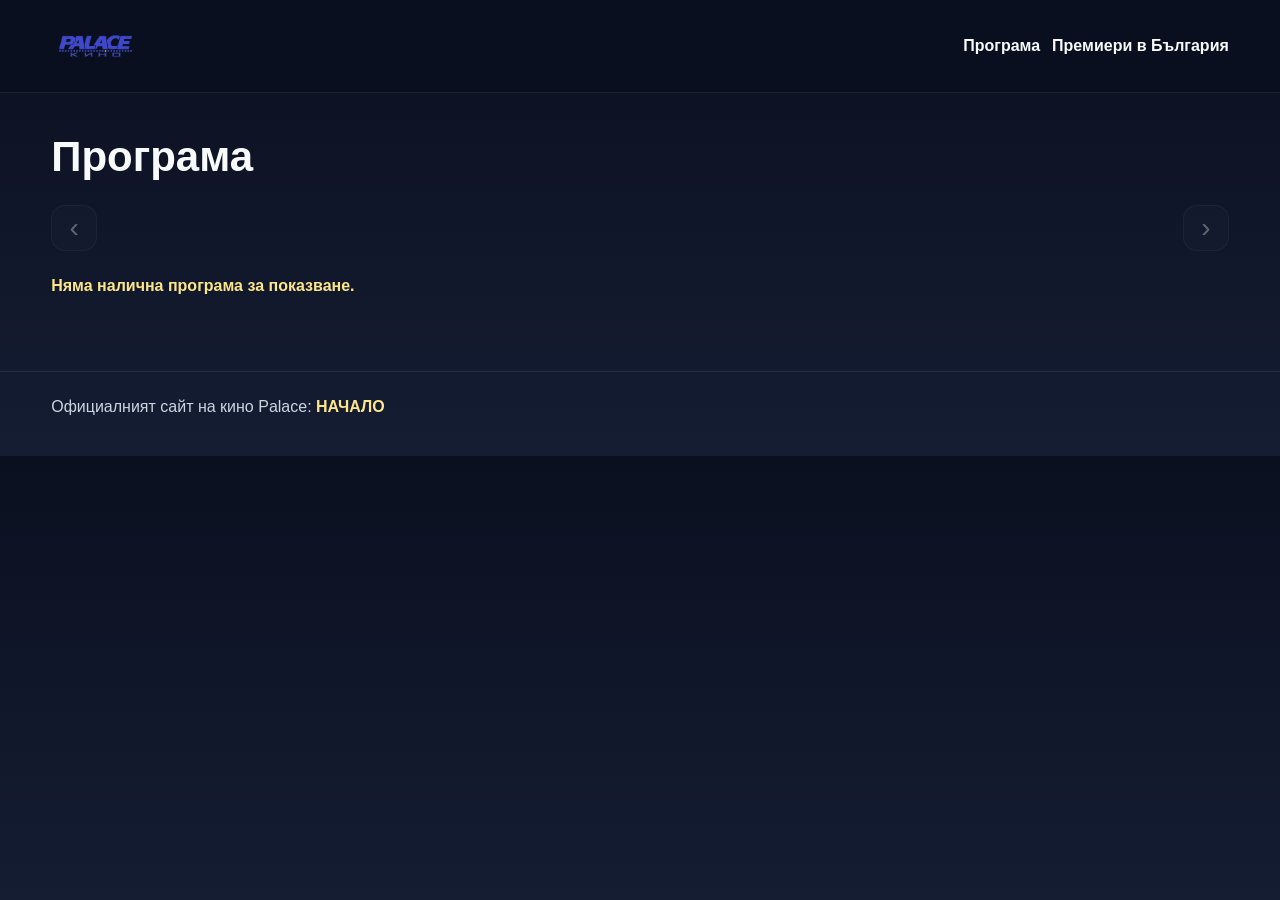
<file: index.html>
<!DOCTYPE html>
<html lang="bg">
<head>
  <meta charset="UTF-8" />
  <meta name="viewport" content="width=device-width, initial-scale=1.0" />
  <title>Кино Програма</title>
  <link rel="stylesheet" href="style.css" />
</head>
<body>
  <header>
    <div class="container topbar">
      <a href="index.html" class="logo">
        <img src="Blue White Business ID Card.png" alt="Palace Кино" />
      </a>

      <div class="topbar-right">
        <div class="live-nav" id="live-nav" style="display:none;">
          <button class="live-nav-btn pulse" id="live-nav-btn" type="button">
            LIVE
          </button>
          <div class="live-nav-dropdown" id="live-nav-dropdown"></div>
        </div>

        <div class="nav-wrap">
          <input type="checkbox" id="menu-toggle" class="menu-checkbox" />
          <label for="menu-toggle" class="menu-toggle" aria-label="Отвори меню">☰</label>

          <nav>
            <a href="index.html">Програма</a>
            <a href="premieres.html">Премиери в България</a>
          </nav>
        </div>
      </div>
    </div>
  </header>

  <main class="container">
    <section class="hero">
      <h1 id="week-title">Програма</h1>
    </section>

    <div class="days-nav">
      <button class="days-arrow" id="days-prev" aria-label="Предишни дни">‹</button>
      <section class="days-strip" id="days-strip"></section>
      <button class="days-arrow" id="days-next" aria-label="Следващи дни">›</button>
    </div>

    <section class="grid" id="movies-container">Зареждане...</section>
  </main>

  <footer>
    <div class="container">
      Официалният сайт на кино Palace:
      <a href="https://kinopalace.bg/" target="_blank" rel="noopener noreferrer">НАЧАЛО</a>
    </div>
  </footer>

  <div id="trailerModal" class="modal" onclick="outsideClose(event)">
    <div class="modal-content">
      <button class="close" onclick="closeTrailer()" aria-label="Затвори трейлъра">×</button>
      <iframe
        id="trailerFrame"
        src=""
        title="Трейлър"
        frameborder="0"
        allow="accelerometer; autoplay; clipboard-write; encrypted-media; gyroscope; picture-in-picture"
        allowfullscreen>
      </iframe>
    </div>
  </div>

  <script>
    let scheduleData = null;
    let activeDayIndex = 0;
    let lastDate = new Date().getDate();
    const ADS_MINUTES = 10;

    fetch('schedule.json')
      .then(response => {
        if (!response.ok) {
          throw new Error('Не може да се зареди schedule.json');
        }
        return response.json();
      })
      .then(data => {
        try {
          scheduleData = normalizeScheduleData(data);

          if (!scheduleData || !Array.isArray(scheduleData.days)) {
            throw new Error('Невалидна структура на schedule.json');
          }

          document.getElementById('week-title').textContent = scheduleData.weekTitle || 'Програма';
          setTodayAsActive();
          renderDays();
          renderMovies();
          renderLiveNav();
          setupDaysNavigation();
          setupLiveNav();
        } catch (error) {
          throw error;
        }
      })
      .catch(error => {
        console.error('Schedule load/render error:', error);
        showMaintenanceMessage();
      });

    function showMaintenanceMessage() {
      document.getElementById('week-title').textContent = 'Временна недостъпност';
      document.getElementById('days-strip').innerHTML = '';
      document.getElementById('movies-container').innerHTML = `
        <div class="maintenance-box">
          <div class="maintenance-icon">⚙</div>
          <h2>В момента се прави подобрение по страницата</h2>
          <p>Надяваме се възможно най-скоро да възстановим достъпа до нея.</p>
        </div>
      `;
    }

    function normalizeScheduleData(data) {
      return {
        ...data,
        days: (data.days || []).map(day => ({
          ...day,
          movies: (day.movies || []).map(movie => ({
            ...movie,
            times: normalizeMovieTimes(movie.times)
          }))
        }))
      };
    }

    function normalizeMovieTimes(times) {
      if (!Array.isArray(times)) return [];

      return times.map(item => {
        if (typeof item === 'string') {
          return {
            time: item,
            hall: 'Зала 1',
            type: 'standard'
          };
        }

        return {
          time: item.time || '',
          hall: item.hall || 'Зала 1',
          type: item.type || (
            String(item.hall || '').toLowerCase().includes('vip') ? 'vip' : 'standard'
          )
        };
      }).filter(item => item.time);
    }

    function parseDayDate(dayDate) {
      const [day, month] = dayDate.split('.');
      const year = new Date().getFullYear();
      return new Date(year, Number(month) - 1, Number(day));
    }

    function isFutureOrToday(dayDate) {
      const today = new Date();
      today.setHours(0, 0, 0, 0);

      const dateObj = parseDayDate(dayDate);
      dateObj.setHours(0, 0, 0, 0);

      return dateObj >= today;
    }

    function isTodayDay(dayDate) {
      const today = new Date();
      const todayStr =
        String(today.getDate()).padStart(2, '0') + '.' +
        String(today.getMonth() + 1).padStart(2, '0');

      return dayDate === todayStr;
    }

    function getVisibleDays() {
      return (scheduleData.days || []).filter(day => isFutureOrToday(day.date));
    }

    function setTodayAsActive() {
      const today = new Date();
      const todayStr =
        String(today.getDate()).padStart(2, '0') + '.' +
        String(today.getMonth() + 1).padStart(2, '0');

      const visibleDays = getVisibleDays();
      const todayIndex = visibleDays.findIndex(day => day.date === todayStr);

      if (todayIndex !== -1) {
        activeDayIndex = todayIndex;
        return;
      }

      const firstDayWithMovies = visibleDays.findIndex(day => day.movies && day.movies.length > 0);
      activeDayIndex = firstDayWithMovies !== -1 ? firstDayWithMovies : 0;
    }

    function renderDays() {
      const strip = document.getElementById('days-strip');
      const visibleDays = getVisibleDays();

      strip.innerHTML = '';

      const shortDays = {
        'Понеделник': 'Пон',
        'Вторник': 'Вт',
        'Сряда': 'Ср',
        'Четвъртък': 'Чет',
        'Петък': 'Пет',
        'Събота': 'Съб',
        'Неделя': 'Нед'
      };

      visibleDays.forEach((day, index) => {
        const hasMovies = day.movies && day.movies.length > 0;
        const mobileLabel = window.innerWidth <= 760
          ? (shortDays[day.label] || day.label)
          : day.label;

        const btn = document.createElement('button');
        btn.className =
          'day-tab' +
          (index === activeDayIndex ? ' active' : '') +
          (!hasMovies ? ' empty-day' : '');

        btn.innerHTML = `
          <span class="day-label">${mobileLabel}</span>
          <span class="day-date">${day.date}</span>
        `;

        if (!hasMovies) {
          btn.disabled = true;
        } else {
          btn.addEventListener('click', () => {
            activeDayIndex = index;
            renderDays();
            renderMovies();
          });
        }

        strip.appendChild(btn);
      });

      updateDaysArrows();
    }

    function updateDaysArrows() {
      const strip = document.getElementById('days-strip');
      const prev = document.getElementById('days-prev');
      const next = document.getElementById('days-next');

      if (!strip || !prev || !next) return;

      prev.disabled = strip.scrollLeft <= 0;
      next.disabled = strip.scrollLeft + strip.clientWidth >= strip.scrollWidth - 2;
    }

    function setupDaysNavigation() {
      const strip = document.getElementById('days-strip');
      const prev = document.getElementById('days-prev');
      const next = document.getElementById('days-next');

      if (!strip || !prev || !next) return;

      prev.addEventListener('click', () => {
        strip.scrollBy({ left: -320, behavior: 'smooth' });
      });

      next.addEventListener('click', () => {
        strip.scrollBy({ left: 320, behavior: 'smooth' });
      });

      strip.addEventListener('scroll', updateDaysArrows);
      window.addEventListener('resize', () => {
        renderDays();
        updateDaysArrows();
      });

      updateDaysArrows();
    }

    function parseTimeToDate(dayDate, timeString) {
      const [day, month] = dayDate.split('.');
      const [hours, minutes] = String(timeString).split(':');
      const year = new Date().getFullYear();

      return new Date(
        year,
        Number(month) - 1,
        Number(day),
        Number(hours),
        Number(minutes),
        0,
        0
      );
    }

    function parseDurationMinutes(durationText) {
      const match = String(durationText || '').match(/\d+/);
      return match ? Number(match[0]) : 0;
    }

    function isTimeStillVisible(dayDate, timeString) {
      const screeningTime = parseTimeToDate(dayDate, timeString);
      const now = new Date();
      return now < screeningTime;
    }

    function getScreeningProgress(dayDate, timeString, durationText) {
      const startTime = parseTimeToDate(dayDate, timeString);
      const filmMinutes = parseDurationMinutes(durationText);
      const totalMinutes = ADS_MINUTES + filmMinutes;

      const adsEndTime = new Date(startTime.getTime() + ADS_MINUTES * 60 * 1000);
      const endTime = new Date(startTime.getTime() + totalMinutes * 60 * 1000);

      const now = new Date();
      const total = endTime - startTime;
      const elapsed = now - startTime;
      const remaining = endTime - now;

      if (now < startTime || now > endTime || total <= 0) {
        return null;
      }

      const percent = Math.min(100, Math.max(0, (elapsed / total) * 100));
      const remainingMinutes = Math.max(0, Math.ceil(remaining / 60000));

      let phase = 'movie';
      let phaseLabel = 'В прожекция';

      if (now < adsEndTime) {
        phase = 'ads';
        phaseLabel = 'Реклами';
      }

      return {
        percent,
        remainingMinutes,
        phase,
        phaseLabel
      };
    }

    function getTodayLiveScreenings() {
      if (!scheduleData || !Array.isArray(scheduleData.days)) return [];

      const today = new Date();
      const todayStr =
        String(today.getDate()).padStart(2, '0') + '.' +
        String(today.getMonth() + 1).padStart(2, '0');

      const todayDay = scheduleData.days.find(day => day.date === todayStr);
      if (!todayDay || !Array.isArray(todayDay.movies)) return [];

      const liveItems = [];

      todayDay.movies.forEach(movie => {
        (movie.times || []).forEach(item => {
          const progress = getScreeningProgress(todayDay.date, item.time, movie.duration);

          if (progress) {
            liveItems.push({
              title: movie.title,
              time: item.time,
              hall: item.hall || 'Зала 1',
              type: item.type || 'standard',
              phase: progress.phase,
              phaseLabel: progress.phaseLabel,
              remainingMinutes: progress.remainingMinutes
            });
          }
        });
      });

      liveItems.sort((a, b) => a.time.localeCompare(b.time, 'bg'));
      return liveItems;
    }

    function renderLiveNav() {
      const liveNav = document.getElementById('live-nav');
      const dropdown = document.getElementById('live-nav-dropdown');

      if (!liveNav || !dropdown) return;

      const liveItems = getTodayLiveScreenings();

      if (!liveItems.length) {
        liveNav.style.display = 'none';
        liveNav.classList.remove('open');
        dropdown.innerHTML = '';
        return;
      }

      liveNav.style.display = 'flex';

      dropdown.innerHTML = liveItems.map(item => `
        <div class="live-live-item">
          <div class="live-live-top">
            <span class="live-live-time">${item.time}</span>
            <span class="live-live-phase ${item.phase === 'ads' ? 'ads' : 'movie'}">
              ${item.phaseLabel}
            </span>
          </div>
          <div class="live-live-title">${item.title}</div>
          <div class="live-live-hall">${item.hall} • остават ${item.remainingMinutes} мин</div>
        </div>
      `).join('');
    }

    function setupLiveNav() {
      const liveNav = document.getElementById('live-nav');
      const liveBtn = document.getElementById('live-nav-btn');

      if (!liveNav || !liveBtn) return;

      liveBtn.addEventListener('click', (event) => {
        event.stopPropagation();
        liveNav.classList.toggle('open');
      });

      document.addEventListener('click', (event) => {
        if (!liveNav.contains(event.target)) {
          liveNav.classList.remove('open');
        }
      });
    }

    function renderMovies() {
      const container = document.getElementById('movies-container');
      const visibleDays = getVisibleDays();
      const day = visibleDays[activeDayIndex];

      container.innerHTML = '';

      if (!day) {
        container.innerHTML = '<p style="color:#fde68a;font-weight:700;">Няма налична програма за показване.</p>';
        return;
      }

      const now = new Date();
      const isTodaySelected = isTodayDay(day.date);

      let preparedMovies = (day.movies || [])
        .map((movie, index) => {
          const visibleTimes = movie.times
            .filter(item => isTimeStillVisible(day.date, item.time))
            .sort((a, b) => parseTimeToDate(day.date, a.time) - parseTimeToDate(day.date, b.time));

          const activeProgress = movie.times
            .map(item => ({
              ...item,
              progress: getScreeningProgress(day.date, item.time, movie.duration)
            }))
            .find(item => item.progress !== null);

          const upcomingTimes = movie.times
            .map(item => ({
              ...item,
              dateObj: parseTimeToDate(day.date, item.time)
            }))
            .filter(item => item.dateObj > now)
            .sort((a, b) => a.dateObj - b.dateObj);

          let sortTime = null;
          let nextCountdown = null;

          if (upcomingTimes.length > 0) {
            sortTime = upcomingTimes[0].dateObj;

            const diffMs = upcomingTimes[0].dateObj - now;
            const totalSeconds = Math.max(0, Math.floor(diffMs / 1000));
            const hours = Math.floor(totalSeconds / 3600);
            const minutes = Math.floor((totalSeconds % 3600) / 60);
            const seconds = totalSeconds % 60;

            let text = '';
            if (hours > 0) {
              text = `${hours}ч ${minutes}м ${seconds}с`;
            } else if (minutes > 0) {
              text = `${minutes}м ${seconds}с`;
            } else {
              text = `${seconds}с`;
            }

            nextCountdown = {
              time: upcomingTimes[0].time,
              hall: upcomingTimes[0].hall,
              type: upcomingTimes[0].type,
              text,
              dateObj: upcomingTimes[0].dateObj
            };
          } else if (activeProgress) {
            sortTime = new Date(now.getTime() + 365 * 24 * 60 * 60 * 1000);
          }

          if (visibleTimes.length === 0 && !activeProgress) {
            return null;
          }

          return {
            ...movie,
            _id: index,
            visibleTimes,
            activeProgress,
            sortTime,
            nextCountdown,
            showNextCountdown: false
          };
        })
        .filter(Boolean)
        .sort((a, b) => {
          if (!a.sortTime && !b.sortTime) return 0;
          if (!a.sortTime) return 1;
          if (!b.sortTime) return -1;
          return a.sortTime - b.sortTime;
        });

      if (preparedMovies.length === 0) {
        container.innerHTML = '<p style="color:#fde68a;font-weight:700;">Все още няма налични прожекции за този ден.</p>';
        return;
      }

      if (isTodaySelected) {
        const liveMovieIndex = preparedMovies.findIndex(
          movie => movie.activeProgress && movie.nextCountdown
        );

        if (liveMovieIndex !== -1) {
          preparedMovies[liveMovieIndex].showNextCountdown = true;
        } else {
          const nextMovieIndex = preparedMovies.findIndex(
            movie => movie.nextCountdown
          );

          if (nextMovieIndex !== -1) {
            preparedMovies[nextMovieIndex].showNextCountdown = true;
          }
        }
      }

      preparedMovies.forEach(movie => {
        const card = document.createElement('article');
        card.className = 'card';

        const timesHtml = movie.visibleTimes.length
          ? movie.visibleTimes.map(item => `
              <span class="time ${item.type === 'vip' ? 'vip-time' : 'standard-time'}">
                <span class="time-value">${item.time}</span>
                <small class="hall-label">${item.hall || ''}</small>
              </span>
            `).join('')
          : '<span class="time standard-time" style="opacity:.6;">Прожекцията вече тече</span>';

        const countdownHtml = movie.showNextCountdown && movie.nextCountdown
          ? `
            <div class="next-countdown">
              <div class="next-countdown-header">
                <span class="next-badge">
                  ${movie.activeProgress ? 'Следваща прожекция на този филм' : 'Следващ филм'}
                </span>
                <span class="next-time">
                  ${movie.nextCountdown.time}${movie.nextCountdown.hall ? ` • ${movie.nextCountdown.hall}` : ''}
                </span>
              </div>
              <div class="next-countdown-text">Започва след ${movie.nextCountdown.text}</div>
            </div>
          `
          : '';

        const versionText = String(movie.version || '');
        const has3D = versionText.includes('3D');
        const isDubbed = versionText.toLowerCase().includes('дублиран');

        const cleanVersionText = versionText
          .replace('3D / ', '')
          .replace('3D', '')
          .trim();

        const versionFormatted = `
          <span class="version-inline">
            ${has3D ? '<span class="tag-3d">3D</span>' : ''}
            <span>${cleanVersionText}</span>
            ${isDubbed ? '<img src="speaker.png" alt="Дублиран" class="dub-icon">' : ''}
          </span>
        `;

        card.innerHTML = `
          <img class="poster" src="${movie.poster}" alt="${movie.title}">
          <div class="card-body">
            <h3>${movie.title}</h3>

            <div class="meta">
              <div><strong>Жанр:</strong> ${movie.genre}</div>
              <div><strong>Продължителност:</strong> ${movie.duration}</div>
              <div><strong>Версия:</strong> ${versionFormatted}</div>
            </div>

            <div class="actions">
              <button class="trailer-btn" onclick="openTrailer('${movie.trailer}')">
                ▶ Трейлър
              </button>
            </div>

            <div class="times">
              <div class="schedule-group">
                <div class="schedule-hours">
                  ${timesHtml}
                </div>
              </div>
            </div>

            ${countdownHtml}

            <span class="badge">Категория: ${movie.category}</span>
          </div>
        `;

        container.appendChild(card);
      });
    }

    function openTrailer(url) {
      const modal = document.getElementById('trailerModal');
      const frame = document.getElementById('trailerFrame');
      frame.src = url + '?autoplay=1';
      modal.classList.add('active');
    }

    function closeTrailer() {
      const modal = document.getElementById('trailerModal');
      const frame = document.getElementById('trailerFrame');
      frame.src = '';
      modal.classList.remove('active');
    }

    function outsideClose(event) {
      const content = document.querySelector('.modal-content');
      if (!content.contains(event.target)) {
        closeTrailer();
      }
    }

    function refreshUI() {
      if (!scheduleData) return;

      const now = new Date();

      if (now.getDate() !== lastDate) {
        lastDate = now.getDate();
        setTodayAsActive();
        renderDays();
      }

      renderMovies();
      renderLiveNav();
    }

    setInterval(() => {
      refreshUI();
    }, 1000);

    document.addEventListener('visibilitychange', () => {
      if (!document.hidden) {
        refreshUI();
      }
    });

    window.addEventListener('focus', () => {
      refreshUI();
    });
  </script>
</body>
</html>
</file>
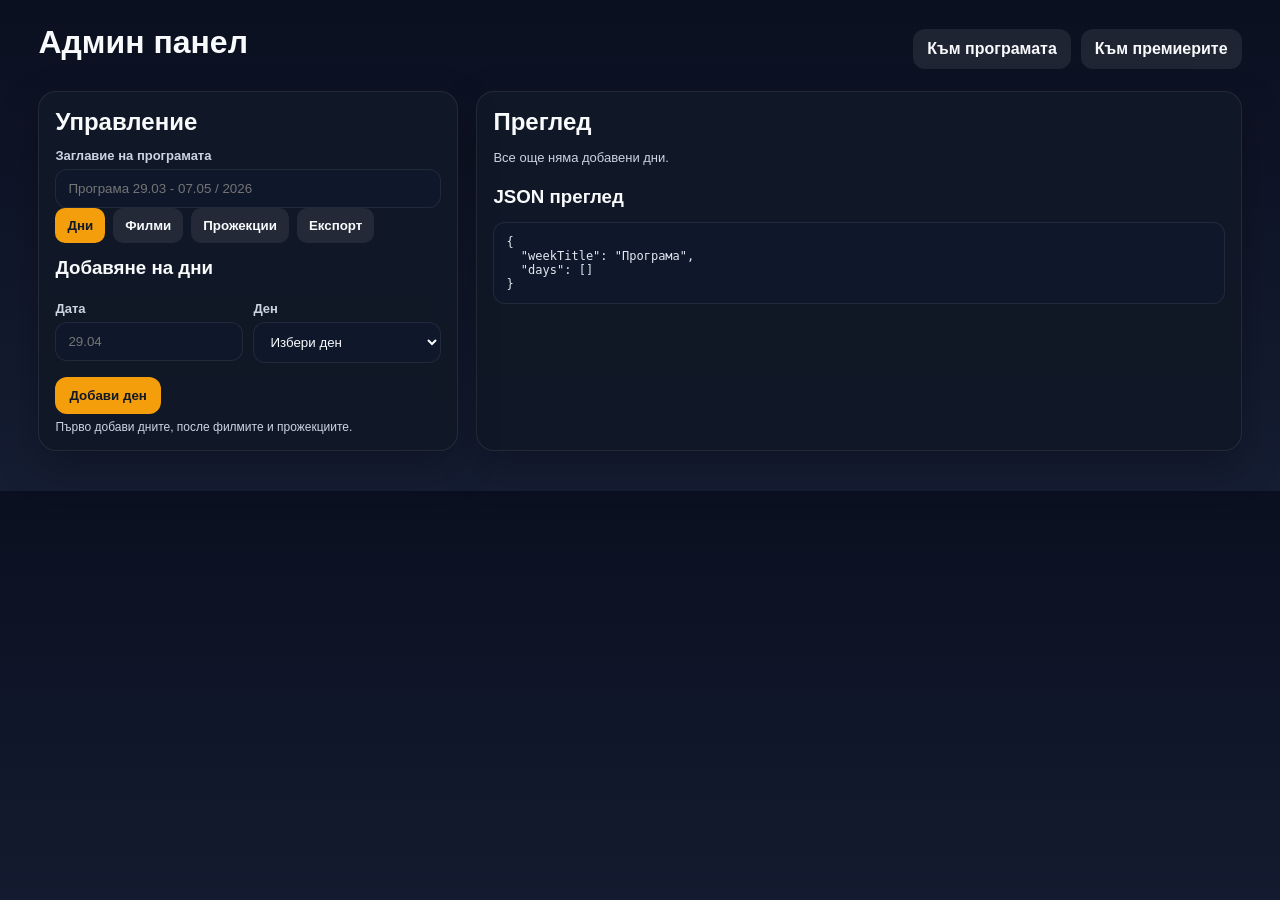
<file: admin.html>
<!DOCTYPE html>
<html lang="bg">
<head>
  <meta charset="UTF-8" />
  <meta name="viewport" content="width=device-width, initial-scale=1.0" />
  <title>Админ панел - Кино Palace</title>
  <style>
    :root{
      --bg:#0b1020;
      --bg2:#151d33;
      --card:#111827;
      --line:rgba(255,255,255,.08);
      --text:#f8fafc;
      --muted:#cbd5e1;
      --accent:#f59e0b;
      --danger:#ef4444;
      --ok:#22c55e;
      --soft:rgba(255,255,255,.05);
    }

    *{box-sizing:border-box}

    body{
      margin:0;
      font-family:Arial, Helvetica, sans-serif;
      color:var(--text);
      background:linear-gradient(180deg, var(--bg), var(--bg2));
    }

    .wrap{
      width:min(1280px, 94%);
      margin:24px auto 40px;
    }

    h1,h2,h3{
      margin:0 0 12px;
    }

    .topbar{
      display:flex;
      justify-content:space-between;
      align-items:center;
      gap:12px;
      margin-bottom:18px;
      flex-wrap:wrap;
    }

    .grid{
      display:grid;
      grid-template-columns: 420px 1fr;
      gap:18px;
    }

    .card{
      background:rgba(17,24,39,.96);
      border:1px solid var(--line);
      border-radius:18px;
      padding:16px;
      box-shadow:0 16px 40px rgba(0,0,0,.25);
    }

    .sticky{
      position:sticky;
      top:12px;
    }

    .tabs{
      display:flex;
      gap:8px;
      flex-wrap:wrap;
      margin-bottom:14px;
    }

    .tab-btn{
      border:none;
      border-radius:10px;
      padding:10px 12px;
      font-weight:800;
      cursor:pointer;
      background:rgba(255,255,255,.08);
      color:var(--text);
    }

    .tab-btn.active{
      background:var(--accent);
      color:#111827;
    }

    .tab-panel{
      display:none;
    }

    .tab-panel.active{
      display:block;
    }

    label{
      display:block;
      font-size:13px;
      color:var(--muted);
      margin:10px 0 6px;
      font-weight:700;
    }

    input, textarea, select{
      width:100%;
      padding:11px 12px;
      border-radius:12px;
      border:1px solid rgba(255,255,255,.08);
      background:#0f172a;
      color:var(--text);
      outline:none;
    }

    textarea{
      resize:vertical;
      min-height:88px;
    }

    .row{
      display:grid;
      grid-template-columns:1fr 1fr;
      gap:10px;
    }

    .row3{
      display:grid;
      grid-template-columns:1fr 1fr 1fr;
      gap:10px;
    }

    .btns{
      display:flex;
      gap:10px;
      flex-wrap:wrap;
      margin-top:14px;
    }

    button, .link-btn{
      border:none;
      border-radius:12px;
      padding:11px 14px;
      font-weight:800;
      cursor:pointer;
      text-decoration:none;
      display:inline-flex;
      align-items:center;
      justify-content:center;
    }

    .primary{
      background:var(--accent);
      color:#111827;
    }

    .secondary{
      background:rgba(255,255,255,.08);
      color:var(--text);
    }

    .danger{
      background:rgba(239,68,68,.16);
      color:#fecaca;
      border:1px solid rgba(239,68,68,.2);
    }

    .success{
      background:rgba(34,197,94,.16);
      color:#bbf7d0;
      border:1px solid rgba(34,197,94,.2);
    }

    .small{
      padding:8px 10px;
      border-radius:10px;
      font-size:12px;
    }

    .status{
      margin-top:12px;
      padding:10px 12px;
      border-radius:12px;
      font-weight:700;
      display:none;
    }

    .status.ok{
      display:block;
      background:rgba(34,197,94,.12);
      color:#bbf7d0;
      border:1px solid rgba(34,197,94,.18);
    }

    .status.err{
      display:block;
      background:rgba(239,68,68,.12);
      color:#fecaca;
      border:1px solid rgba(239,68,68,.18);
    }

    .item{
      background:rgba(255,255,255,.03);
      border:1px solid rgba(255,255,255,.08);
      border-radius:14px;
      padding:12px;
      margin-bottom:12px;
    }

    .head{
      display:flex;
      justify-content:space-between;
      align-items:flex-start;
      gap:10px;
      flex-wrap:wrap;
    }

    .muted{
      color:var(--muted);
      font-size:13px;
      line-height:1.5;
    }

    .times{
      display:flex;
      flex-wrap:wrap;
      gap:6px;
      margin-top:8px;
    }

    .chip{
      display:inline-flex;
      padding:6px 9px;
      border-radius:999px;
      background:rgba(251,113,133,.14);
      border:1px solid rgba(251,113,133,.2);
      color:#fecdd3;
      font-size:12px;
      font-weight:800;
    }

    .day-chip{
      display:inline-flex;
      padding:6px 9px;
      border-radius:999px;
      background:rgba(245,158,11,.14);
      border:1px solid rgba(245,158,11,.2);
      color:#fde68a;
      font-size:12px;
      font-weight:800;
    }

    .poster-preview{
      width:100%;
      max-width:180px;
      border-radius:12px;
      display:block;
      margin-top:10px;
      border:1px solid rgba(255,255,255,.08);
      background:#0f172a;
    }

    .section-sep{
      height:1px;
      background:rgba(255,255,255,.08);
      margin:16px 0;
      border:none;
    }

    pre{
      white-space:pre-wrap;
      word-break:break-word;
      background:#0f172a;
      border-radius:12px;
      padding:12px;
      border:1px solid rgba(255,255,255,.08);
      max-height:360px;
      overflow:auto;
      margin-top:14px;
      color:#e2e8f0;
      font-size:12px;
    }

    .mini-note{
      font-size:12px;
      color:var(--muted);
      margin-top:6px;
    }

    @media (max-width: 1080px){
      .grid{
        grid-template-columns:1fr;
      }

      .sticky{
        position:static;
      }
    }

    @media (max-width: 760px){
      .row,
      .row3{
        grid-template-columns:1fr;
      }
    }
  </style>
</head>
<body>
  <div class="wrap">
    <div class="topbar">
      <h1>Админ панел</h1>
      <div class="btns" style="margin-top:0">
        <a class="link-btn secondary" href="index.html">Към програмата</a>
        <a class="link-btn secondary" href="premieres.html">Към премиерите</a>
      </div>
    </div>

    <div class="grid">
      <section class="card sticky">
        <h2>Управление</h2>

        <label for="weekTitle">Заглавие на програмата</label>
        <input id="weekTitle" placeholder="Програма 29.03 - 07.05 / 2026" />

        <div class="tabs">
          <button class="tab-btn active" data-tab="daysTab">Дни</button>
          <button class="tab-btn" data-tab="moviesTab">Филми</button>
          <button class="tab-btn" data-tab="showsTab">Прожекции</button>
          <button class="tab-btn" data-tab="exportTab">Експорт</button>
        </div>

        <div class="tab-panel active" id="daysTab">
          <h3>Добавяне на дни</h3>
          <div class="row">
            <div>
              <label for="newDayDate">Дата</label>
              <input id="newDayDate" placeholder="29.04" />
            </div>
            <div>
              <label for="newDayLabel">Ден</label>
              <select id="newDayLabel">
                <option value="">Избери ден</option>
                <option>Понеделник</option>
                <option>Вторник</option>
                <option>Сряда</option>
                <option>Четвъртък</option>
                <option>Петък</option>
                <option>Събота</option>
                <option>Неделя</option>
              </select>
            </div>
          </div>
          <div class="btns">
            <button class="primary" id="addDayBtn">Добави ден</button>
          </div>
          <div class="mini-note">Първо добави дните, после филмите и прожекциите.</div>
        </div>

        <div class="tab-panel" id="moviesTab">
          <h3 id="movieFormTitle">Добавяне на филм</h3>

          <label for="movieSelectEdit">Избери за редакция</label>
          <select id="movieSelectEdit">
            <option value="">Нов филм</option>
          </select>

          <label for="movieTitle">Заглавие</label>
          <input id="movieTitle" />

          <div class="row3">
            <div>
              <label for="movieGenre">Жанр</label>
              <select id="movieGenre">
                <option value="">Избери жанр</option>
                <option>Анимация</option>
                <option>Комедия</option>
                <option>Драма</option>
                <option>Ужаси</option>
                <option>Екшън</option>
                <option>Фантастика</option>
                <option>Приключенски</option>
                <option>Трилър</option>
                <option>Семеен</option>
                <option>Романтичен</option>
                <option>Документален</option>
                <option>Исторически</option>
                <option>Фентъзи</option>
              </select>
            </div>
            <div>
              <label for="movieDuration">Продължителност</label>
              <input id="movieDuration" placeholder="120 минути" />
            </div>
            <div>
              <label for="movieVersion">Версия</label>
              <select id="movieVersion">
                <option value="">Избери версия</option>
                <option>2D / дублиран</option>
                <option>2D / субтитриран</option>
                <option>2D / БГ продукция</option>
                <option>3D / дублиран</option>
                <option>3D / субтитриран</option>
                <option>3D / БГ продукция</option>
              </select>
            </div>
          </div>

          <label for="movieCategory">Категория</label>
          <select id="movieCategory">
            <option value="">Избери категория</option>
            <option>A - Препоръчва се за деца</option>
            <option>B - Без възрастови ограничения</option>
            <option>C - Не се препоръчва за деца под 12</option>
            <option>C+ - Не се препоръчва за лица под 14</option>
            <option>D - Забранен за лица под 16</option>
            <option>D+ - Не се препоръчва за лица под 16</option>
            <option>X - Забранен за лица под 18</option>
            <option>TBC - Очаква се категория</option>
          </select>

          <label for="moviePoster">Постер</label>
          <input id="moviePoster" placeholder="https://..." />

          <label for="movieTrailer">Трейлър</label>
          <input id="movieTrailer" placeholder="https://www.youtube.com/embed/..." />

          <div class="btns">
            <button class="primary" id="saveMovieBtn">Запази филма</button>
            <button class="secondary" id="newMovieBtn">Нов филм</button>
            <button class="danger" id="deleteMovieBtn" disabled>Изтрий филма</button>
          </div>

          <img id="moviePosterPreview" class="poster-preview" style="display:none" alt="Постер preview" />
        </div>

        <div class="tab-panel" id="showsTab">
          <h3>Добавяне на прожекция</h3>

          <label for="showMovie">Филм</label>
          <select id="showMovie"></select>

          <div class="row">
            <div>
              <label for="showDate">Дата</label>
              <select id="showDate"></select>
            </div>
            <div>
              <label for="showTime">Часове</label>
              <input id="showTime" placeholder="10:30, 13:00, 18:45" />
            </div>
          </div>

          <div class="btns">
            <button class="primary" id="addShowBtn">Добави прожекция</button>
          </div>

          <div class="mini-note">Избираш филм от библиотеката и му добавяш дата + час.</div>
        </div>

        <div class="tab-panel" id="exportTab">
          <h3>Експорт</h3>
          <div class="btns">
            <button class="success" id="saveDraftBtn">Запази чернова</button>
            <button class="secondary" id="loadDraftBtn">Зареди чернова</button>
            <button class="danger" id="clearAllBtn">Изчисти всичко</button>
          </div>

          <div class="btns">
            <button class="primary" id="generateBtn">Генерирай schedule.json</button>
          </div>

          <div class="mini-note">
            Натискаш бутона, сваляш файла и го качваш в GitHub вместо стария schedule.json.
          </div>
        </div>

        <div id="status" class="status"></div>
      </section>

      <section class="card">
        <h2>Преглед</h2>
        <div id="preview"></div>

        <h3 style="margin-top:18px;">JSON преглед</h3>
        <pre id="jsonPreview">{}</pre>
      </section>
    </div>
  </div>

  <script>
    const STORAGE_KEY = 'kinoPalaceAdminDraftV2';

    const state = {
      weekTitle: '',
      days: [],
      moviesLibrary: [],
      editingMovieId: null
    };

    const $ = (id) => document.getElementById(id);

    const els = {
      weekTitle: $('weekTitle'),

      newDayDate: $('newDayDate'),
      newDayLabel: $('newDayLabel'),
      addDayBtn: $('addDayBtn'),

      movieFormTitle: $('movieFormTitle'),
      movieSelectEdit: $('movieSelectEdit'),
      movieTitle: $('movieTitle'),
      movieGenre: $('movieGenre'),
      movieDuration: $('movieDuration'),
      movieVersion: $('movieVersion'),
      movieCategory: $('movieCategory'),
      moviePoster: $('moviePoster'),
      movieTrailer: $('movieTrailer'),
      saveMovieBtn: $('saveMovieBtn'),
      newMovieBtn: $('newMovieBtn'),
      deleteMovieBtn: $('deleteMovieBtn'),
      moviePosterPreview: $('moviePosterPreview'),

      showMovie: $('showMovie'),
      showDate: $('showDate'),
      showTime: $('showTime'),
      addShowBtn: $('addShowBtn'),

      saveDraftBtn: $('saveDraftBtn'),
      loadDraftBtn: $('loadDraftBtn'),
      clearAllBtn: $('clearAllBtn'),
      generateBtn: $('generateBtn'),

      preview: $('preview'),
      jsonPreview: $('jsonPreview'),
      status: $('status')
    };

    function showStatus(text, type = 'ok') {
      els.status.className = 'status ' + type;
      els.status.textContent = text;
    }

    function clearStatus() {
      els.status.className = 'status';
      els.status.textContent = '';
    }

    function slugify(text) {
      return String(text || '')
        .toLowerCase()
        .trim()
        .replace(/\s+/g, '-')
        .replace(/[^\w\-а-яА-Я]+/g, '')
        .replace(/\-+/g, '-');
    }

    function buildMovieId(title, version) {
      return `${slugify(title)}-${slugify(version || 'default')}-${Math.random().toString(36).slice(2, 7)}`;
    }

    function sortDates(a, b) {
      const [d1, m1] = a.split('.').map(Number);
      const [d2, m2] = b.split('.').map(Number);
      const year = new Date().getFullYear();
      return new Date(year, m1 - 1, d1) - new Date(year, m2 - 1, d2);
    }

    function sortTimes(a, b) {
      return a.localeCompare(b, 'bg');
    }

    function getDayByDate(date) {
      return state.days.find(d => d.date === date);
    }

    function getMovieById(id) {
      return state.moviesLibrary.find(m => m.id === id);
    }

    function updateSelectors() {
      const sortedDays = [...state.days].sort((a, b) => sortDates(a.date, b.date));
      const sortedMovies = [...state.moviesLibrary].sort((a, b) => a.title.localeCompare(b.title, 'bg'));

      els.showDate.innerHTML = sortedDays.length
        ? sortedDays.map(day => `<option value="${day.date}">${day.label} • ${day.date}</option>`).join('')
        : '<option value="">Няма дни</option>';

      els.showMovie.innerHTML = sortedMovies.length
        ? sortedMovies.map(movie => `<option value="${movie.id}">${movie.title}${movie.version ? ` (${movie.version})` : ''}</option>`).join('')
        : '<option value="">Няма филми</option>';

      els.movieSelectEdit.innerHTML =
        '<option value="">Нов филм</option>' +
        sortedMovies.map(movie => `<option value="${movie.id}">${movie.title}${movie.version ? ` (${movie.version})` : ''}</option>`).join('');
    }

    function buildScheduleJson() {
      const sortedDays = [...state.days]
        .sort((a, b) => sortDates(a.date, b.date))
        .map(day => {
          const moviesForDay = state.moviesLibrary
            .map(movie => {
              const times = (movie.shows || [])
                .filter(show => show.date === day.date)
                .map(show => show.time)
                .sort(sortTimes);

              if (!times.length) return null;

              return {
                title: movie.title,
                genre: movie.genre || '',
                duration: movie.duration || '',
                version: movie.version || '',
                poster: movie.poster || '',
                trailer: movie.trailer || '',
                category: movie.category || '',
                times
              };
            })
            .filter(Boolean);

          return {
            date: day.date,
            label: day.label,
            movies: moviesForDay
          };
        });

      return {
        weekTitle: state.weekTitle || 'Програма',
        days: sortedDays
      };
    }

    function resetMovieForm() {
      state.editingMovieId = null;
      els.movieFormTitle.textContent = 'Добавяне на филм';
      els.movieSelectEdit.value = '';
      els.movieTitle.value = '';
      els.movieGenre.value = '';
      els.movieDuration.value = '';
      els.movieVersion.value = '';
      els.movieCategory.value = '';
      els.moviePoster.value = '';
      els.movieTrailer.value = '';
      els.deleteMovieBtn.disabled = true;
      els.moviePosterPreview.style.display = 'none';
      els.moviePosterPreview.src = '';
    }

    function fillMovieForm(movie) {
      state.editingMovieId = movie.id;
      els.movieFormTitle.textContent = 'Редакция на филм';
      els.movieSelectEdit.value = movie.id;
      els.movieTitle.value = movie.title || '';
      els.movieGenre.value = movie.genre || '';
      els.movieDuration.value = movie.duration || '';
      els.movieVersion.value = movie.version || '';
      els.movieCategory.value = movie.category || '';
      els.moviePoster.value = movie.poster || '';
      els.movieTrailer.value = movie.trailer || '';
      els.deleteMovieBtn.disabled = false;

      if (movie.poster) {
        els.moviePosterPreview.src = movie.poster;
        els.moviePosterPreview.style.display = 'block';
      } else {
        els.moviePosterPreview.style.display = 'none';
      }
    }

    function renderPreview() {
      updateSelectors();

      const sortedDays = [...state.days].sort((a, b) => sortDates(a.date, b.date));
      els.preview.innerHTML = '';

      if (!sortedDays.length) {
        els.preview.innerHTML = '<div class="muted">Все още няма добавени дни.</div>';
        els.jsonPreview.textContent = JSON.stringify(buildScheduleJson(), null, 2);
        return;
      }

      sortedDays.forEach(day => {
        const dayEl = document.createElement('div');
        dayEl.className = 'item';

        const dayMovies = state.moviesLibrary
          .map(movie => {
            const shows = (movie.shows || [])
              .filter(show => show.date === day.date)
              .sort((a, b) => sortTimes(a.time, b.time));

            return { movie, shows };
          })
          .filter(item => item.shows.length > 0)
          .sort((a, b) => {
            const aTime = a.shows[0]?.time || '';
            const bTime = b.shows[0]?.time || '';
            return sortTimes(aTime, bTime);
          });

        dayEl.innerHTML = `
          <div class="head">
            <div>
              <strong>${day.label} • ${day.date}</strong>
              <div class="muted">${dayMovies.length ? `${dayMovies.length} филма` : 'Няма прожекции'}</div>
            </div>
            <button class="danger small" data-remove-day="${day.date}">Изтрий деня</button>
          </div>
        `;

        if (!dayMovies.length) {
          const empty = document.createElement('div');
          empty.className = 'muted';
          empty.textContent = 'Няма прожекции за този ден.';
          dayEl.appendChild(empty);
        }

        dayMovies.forEach(item => {
          const movieEl = document.createElement('div');
          movieEl.className = 'item';
          movieEl.style.marginTop = '10px';
          movieEl.style.marginBottom = '0';

          movieEl.innerHTML = `
            <div class="head">
              <div>
                <strong>${item.movie.title}</strong>
                <div class="muted">
                  ${item.movie.genre || ''}<br>
                  ${item.movie.duration || ''}<br>
                  ${item.movie.version || ''}<br>
                  ${item.movie.category || ''}
                </div>
                <div class="times">
                  ${item.shows.map(show => `<span class="chip">${show.time}</span>`).join('')}
                </div>
              </div>
              <div class="btns" style="margin-top:0">
                <button class="secondary small" data-edit-movie="${item.movie.id}">Редактирай</button>
                <button class="danger small" data-remove-movie="${item.movie.id}">Изтрий филм</button>
              </div>
            </div>
          `;

          item.shows.forEach(show => {
            const showEl = document.createElement('div');
            showEl.className = 'item';
            showEl.style.marginTop = '10px';
            showEl.style.marginBottom = '0';
            showEl.innerHTML = `
              <div class="head">
                <div>
                  <span class="day-chip">${show.date}</span>
                  <span class="chip">${show.time}</span>
                </div>
                <button class="danger small" data-remove-show="${item.movie.id}|${show.date}|${show.time}">Изтрий прожекция</button>
              </div>
            `;
            movieEl.appendChild(showEl);
          });

          dayEl.appendChild(movieEl);
        });

        els.preview.appendChild(dayEl);
      });

      document.querySelectorAll('[data-remove-day]').forEach(btn => {
        btn.addEventListener('click', () => removeDay(btn.dataset.removeDay));
      });

      document.querySelectorAll('[data-edit-movie]').forEach(btn => {
        btn.addEventListener('click', () => {
          const movie = getMovieById(btn.dataset.editMovie);
          if (!movie) return;
          fillMovieForm(movie);
          switchTab('moviesTab');
          window.scrollTo({ top: 0, behavior: 'smooth' });
        });
      });

      document.querySelectorAll('[data-remove-movie]').forEach(btn => {
        btn.addEventListener('click', () => removeMovie(btn.dataset.removeMovie));
      });

      document.querySelectorAll('[data-remove-show]').forEach(btn => {
        const [movieId, date, time] = btn.dataset.removeShow.split('|');
        btn.addEventListener('click', () => removeShow(movieId, date, time));
      });

      els.jsonPreview.textContent = JSON.stringify(buildScheduleJson(), null, 2);
    }

    function addDay() {
      const date = els.newDayDate.value.trim();
      const label = els.newDayLabel.value.trim();

      if (!date || !label) {
        showStatus('Попълни дата и ден.', 'err');
        return;
      }

      if (getDayByDate(date)) {
        showStatus('Този ден вече съществува.', 'err');
        return;
      }

      state.days.push({ date, label });
      els.newDayDate.value = '';
      els.newDayLabel.value = '';
      clearStatus();
      renderPreview();
    }

    function saveMovie() {
      const title = els.movieTitle.value.trim();
      const genre = els.movieGenre.value.trim();
      const duration = els.movieDuration.value.trim();
      const version = els.movieVersion.value.trim();
      const category = els.movieCategory.value.trim();
      const poster = els.moviePoster.value.trim();
      const trailer = els.movieTrailer.value.trim();

      if (!title) {
        showStatus('Заглавието е задължително.', 'err');
        return;
      }

      if (state.editingMovieId) {
        const movie = getMovieById(state.editingMovieId);
        if (!movie) {
          showStatus('Филмът не е намерен.', 'err');
          return;
        }

        movie.title = title;
        movie.genre = genre;
        movie.duration = duration;
        movie.version = version;
        movie.category = category;
        movie.poster = poster;
        movie.trailer = trailer;
      } else {
        state.moviesLibrary.push({
          id: buildMovieId(title, version),
          title,
          genre,
          duration,
          version,
          category,
          poster,
          trailer,
          shows: []
        });
      }

      clearStatus();
      renderPreview();
      resetMovieForm();
    }

    function addShow() {
  const movieId = els.showMovie.value;
  const date = els.showDate.value;
  const rawTimes = els.showTime.value.trim();

  if (!movieId || !date || !rawTimes) {
    showStatus('Избери филм, дата и въведи поне един час.', 'err');
    return;
  }

  const movie = getMovieById(movieId);
  if (!movie) {
    showStatus('Филмът не е намерен.', 'err');
    return;
  }

  movie.shows = movie.shows || [];

  const times = rawTimes
    .split(',')
    .map(t => t.trim())
    .filter(Boolean);

  if (!times.length) {
    showStatus('Няма валидни часове за добавяне.', 'err');
    return;
  }

  let addedCount = 0;

  times.forEach(time => {
    const exists = movie.shows.some(show => show.date === date && show.time === time);
    if (!exists) {
      movie.shows.push({ date, time });
      addedCount++;
    }
  });

  movie.shows.sort((a, b) => {
    const dateCmp = sortDates(a.date, b.date);
    if (dateCmp !== 0) return dateCmp;
    return sortTimes(a.time, b.time);
  });

  els.showTime.value = '';

  if (addedCount === 0) {
    showStatus('Всички тези прожекции вече съществуват.', 'err');
    return;
  }

  showStatus(`Добавени прожекции: ${addedCount}`);
  renderPreview();
}

    function removeDay(date) {
      if (!confirm(`Сигурен ли си, че искаш да изтриеш ден ${date}?`)) return;

      state.days = state.days.filter(day => day.date !== date);
      state.moviesLibrary.forEach(movie => {
        movie.shows = (movie.shows || []).filter(show => show.date !== date);
      });

      clearStatus();
      renderPreview();
    }

    function removeMovie(movieId) {
      if (!confirm('Сигурен ли си, че искаш да изтриеш филма изцяло?')) return;

      state.moviesLibrary = state.moviesLibrary.filter(movie => movie.id !== movieId);

      if (state.editingMovieId === movieId) {
        resetMovieForm();
      }

      clearStatus();
      renderPreview();
    }

    function removeShow(movieId, date, time) {
      const movie = getMovieById(movieId);
      if (!movie) return;

      movie.shows = (movie.shows || []).filter(show => !(show.date === date && show.time === time));
      clearStatus();
      renderPreview();
    }

    function saveDraft() {
      state.weekTitle = els.weekTitle.value.trim();
      localStorage.setItem(STORAGE_KEY, JSON.stringify(state));
      showStatus('Черновата е запазена.');
    }

    function loadDraft() {
      const raw = localStorage.getItem(STORAGE_KEY);
      if (!raw) {
        showStatus('Няма запазена чернова.', 'err');
        return;
      }

      const parsed = JSON.parse(raw);

      state.weekTitle = parsed.weekTitle || '';
      state.days = Array.isArray(parsed.days) ? parsed.days : [];
      state.moviesLibrary = Array.isArray(parsed.moviesLibrary) ? parsed.moviesLibrary : [];
      state.editingMovieId = null;

      els.weekTitle.value = state.weekTitle;
      resetMovieForm();
      clearStatus();
      renderPreview();
    }

    function clearAll() {
      if (!confirm('Сигурен ли си, че искаш да изчистиш всичко?')) return;

      state.weekTitle = '';
      state.days = [];
      state.moviesLibrary = [];
      state.editingMovieId = null;

      els.weekTitle.value = '';
      els.newDayDate.value = '';
      els.newDayLabel.value = '';
      els.showTime.value = '';
      resetMovieForm();

      clearStatus();
      renderPreview();
    }

    function generateJsonFile() {
      state.weekTitle = els.weekTitle.value.trim();

      const output = buildScheduleJson();
      const content = JSON.stringify(output, null, 2);

      const blob = new Blob([content], { type: 'application/json;charset=utf-8' });
      const a = document.createElement('a');
      a.href = URL.createObjectURL(blob);
      a.download = 'schedule.json';
      a.click();
      URL.revokeObjectURL(a.href);

      showStatus('Готово! Качи новия schedule.json в GitHub.');
    }

    function switchTab(tabId) {
      document.querySelectorAll('.tab-btn').forEach(btn => {
        btn.classList.toggle('active', btn.dataset.tab === tabId);
      });

      document.querySelectorAll('.tab-panel').forEach(panel => {
        panel.classList.toggle('active', panel.id === tabId);
      });
    }

    document.querySelectorAll('.tab-btn').forEach(btn => {
      btn.addEventListener('click', () => switchTab(btn.dataset.tab));
    });

    els.addDayBtn.addEventListener('click', addDay);
    els.saveMovieBtn.addEventListener('click', saveMovie);
    els.newMovieBtn.addEventListener('click', resetMovieForm);
    els.addShowBtn.addEventListener('click', addShow);
    els.saveDraftBtn.addEventListener('click', saveDraft);
    els.loadDraftBtn.addEventListener('click', loadDraft);
    els.clearAllBtn.addEventListener('click', clearAll);
    els.generateBtn.addEventListener('click', generateJsonFile);

    els.movieSelectEdit.addEventListener('change', () => {
      const id = els.movieSelectEdit.value;
      if (!id) {
        resetMovieForm();
        return;
      }

      const movie = getMovieById(id);
      if (!movie) return;
      fillMovieForm(movie);
    });

    els.deleteMovieBtn.addEventListener('click', () => {
      if (!state.editingMovieId) return;
      removeMovie(state.editingMovieId);
    });

    els.moviePoster.addEventListener('input', () => {
      const url = els.moviePoster.value.trim();
      if (url) {
        els.moviePosterPreview.src = url;
        els.moviePosterPreview.style.display = 'block';
      } else {
        els.moviePosterPreview.style.display = 'none';
      }
    });

    els.weekTitle.addEventListener('input', () => {
      state.weekTitle = els.weekTitle.value.trim();
      els.jsonPreview.textContent = JSON.stringify(buildScheduleJson(), null, 2);
    });

    renderPreview();
  </script>
</body>
</html>
</file>
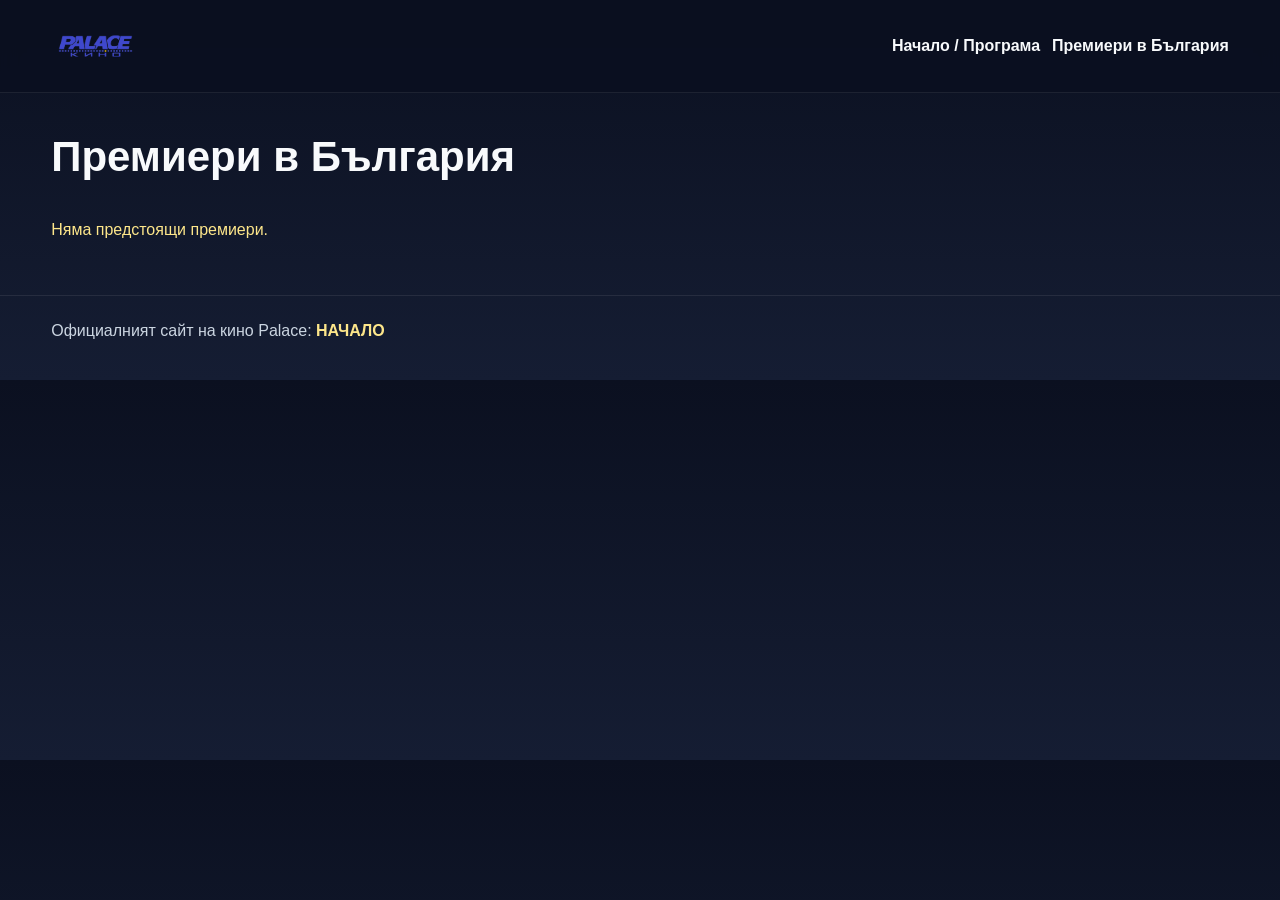
<file: premieres.html>
<!DOCTYPE html>
<html lang="bg">
<head>
  <meta charset="UTF-8" />
  <meta name="viewport" content="width=device-width, initial-scale=1.0" />
  <title>Премиери</title>
  <link rel="stylesheet" href="style.css" />
</head>
<body>

<header>
  <div class="container topbar">
    <a href="index.html" class="logo">
      <img src="Blue White Business ID Card.png" alt="Palace Кино" />
    </a>

        <div class="nav-wrap">
        <input type="checkbox" id="menu-toggle" class="menu-checkbox" />
        <label for="menu-toggle" class="menu-toggle" aria-label="Отвори меню">☰</label>

        <nav>
          <a href="index.html">Начало / Програма</a>
          <a href="premieres.html">Премиери в България</a>
        </nav>
      </div>
  </div>
</header>

<main class="container">
  <section class="hero">
    <h1>Премиери в България</h1>
  </section>

  <div id="premieres-container" class="premiere-list">
    Зареждане...
  </div>
</main>

<footer>
  <div class="container">
    Официалният сайт на кино Palace:
    <a href="https://kinopalace.bg/" target="_blank">НАЧАЛО</a>
  </div>
</footer>

<script>
let premieresData = null;

fetch('premieres.json')
  .then(res => {
    if (!res.ok) throw new Error('Грешка при зареждане');
    return res.json();
  })
  .then(data => {
    premieresData = data;
    renderPremieres();
  })
  .catch(() => {
    document.getElementById('premieres-container').innerHTML =
      '<p style="color:#fca5a5;font-weight:700;">Грешка при зареждане на premieres.json</p>';
  });

function parseDate(dateStr) {
  const [day, month] = dateStr.split('.');
  const year = new Date().getFullYear();
  return new Date(year, month - 1, day);
}

function isFuture(dateStr) {
  const today = new Date();
  today.setHours(0,0,0,0);

  const d = parseDate(dateStr);
  d.setHours(0,0,0,0);

  return d >= today;
}

function renderPremieres() {
  const container = document.getElementById('premieres-container');

  const movies = premieresData.premieres
    .filter(m => isFuture(m.date))
    .sort((a,b) => parseDate(a.date) - parseDate(b.date));

  if (movies.length === 0) {
    container.innerHTML = '<p style="color:#fde68a;">Няма предстоящи премиери.</p>';
    return;
  }

  container.innerHTML = '';

  movies.forEach(movie => {
    const el = document.createElement('div');
    el.className = 'premiere';

    el.innerHTML = `
      <img src="${movie.poster}" alt="${movie.title}">
      <div class="premiere-body">
        <h3>${movie.title}</h3>

        <div class="date">Премиера: ${movie.date}</div>

        <div class="meta">
          <div><strong>Времетраене:</strong> ${movie.duration || 'Няма информация'}</div>
          <div><strong>Категория:</strong> ${movie.category || 'Няма информация'}</div>
        </div>

        <p>${movie.description || ''}</p>

        <button class="trailer-btn" onclick="openTrailer('${movie.trailer}')">
          ▶ Трейлър
        </button>
      </div>
    `;

    container.appendChild(el);
  });
}

function openTrailer(url){
  window.open(url, '_blank');
}
</script>

</body>
</html>
</file>
<file: style.css>
:root{
  --bg:#0b1020;
  --bg2:#151d33;
  --card:#111827;
  --line:rgba(255,255,255,.08);
  --text:#f8fafc;
  --muted:#cbd5e1;
  --accent:#f59e0b;
  --accent2:#fb7185;
}

*{
  box-sizing:border-box;
}

html{
  scroll-behavior:smooth;
}

body{
  margin:0;
  font-family:Arial, Helvetica, sans-serif;
  color:var(--text);
  background:linear-gradient(180deg, var(--bg), var(--bg2));
}

a{
  color:inherit;
}

.container{
  width:min(1180px, 92%);
  margin:0 auto;
}

header{
  position:sticky;
  top:0;
  z-index:50;
  background:rgba(11,16,32,.86);
  border-bottom:1px solid var(--line);
  backdrop-filter:blur(10px);
}

.topbar{
  display:flex;
  justify-content:space-between;
  align-items:center;
  gap:20px;
  padding:18px 0;
}

.logo{
  display:flex;
  align-items:center;
  min-width:0;
}

.logo img{
  max-height:56px;
  width:auto;
  display:block;
  object-fit:contain;
}

.topbar-right{
  display:flex;
  align-items:center;
  gap:14px;
  margin-left:auto;
}

.nav-wrap{
  display:flex;
  align-items:center;
  gap:12px;
  position:relative;
}

.menu-checkbox{
  display:none;
}

.menu-toggle{
  display:none;
  align-items:center;
  justify-content:center;
  width:48px;
  height:48px;
  border:1px solid rgba(255,255,255,.16);
  border-radius:12px;
  background:rgba(255,255,255,.05);
  color:#ffffff;
  font-size:24px;
  line-height:1;
  cursor:pointer;
  user-select:none;
}

nav{
  display:flex;
  flex-wrap:wrap;
  gap:12px;
}

nav a{
  color:var(--text);
  text-decoration:none;
  font-weight:700;
  padding:8px 0;
}

nav a:hover{
  color:var(--accent);
}

.hero{
  padding:40px 0 24px;
}

.hero h1{
  font-size:42px;
  margin:0;
  line-height:1.15;
}

/* LIVE */
.live-nav{
  position:relative;
  display:flex;
  align-items:center;
}

.live-nav-btn{
  height:44px;
  min-width:84px;
  padding:0 16px;
  border:none;
  border-radius:14px;
  background:linear-gradient(135deg, #ef4444, #f97316);
  color:#fff;
  font-weight:800;
  font-size:14px;
  letter-spacing:.5px;
  cursor:pointer;
  box-shadow:0 8px 24px rgba(239,68,68,.28);
}

.live-nav-dropdown{
  position:absolute;
  top:56px;
  right:0;
  width:min(340px, 88vw);
  background:rgba(11,16,32,.98);
  border:1px solid rgba(255,255,255,.1);
  border-radius:18px;
  padding:12px;
  box-shadow:0 20px 40px rgba(0,0,0,.4);
  display:none;
  z-index:1200;
}

.live-nav.open .live-nav-dropdown{
  display:block;
}

.live-live-item{
  padding:12px;
  border-radius:14px;
  background:rgba(255,255,255,.04);
  border:1px solid rgba(255,255,255,.06);
}

.live-live-item + .live-live-item{
  margin-top:10px;
}

.live-live-top{
  display:flex;
  align-items:center;
  justify-content:space-between;
  gap:10px;
  margin-bottom:8px;
}

.live-live-time{
  font-size:15px;
  font-weight:800;
  color:#fde68a;
}

.live-live-phase{
  display:inline-flex;
  align-items:center;
  justify-content:center;
  padding:4px 8px;
  border-radius:999px;
  font-size:11px;
  font-weight:800;
}

.live-live-phase.ads{
  background:rgba(59,130,246,.18);
  color:#93c5fd;
}

.live-live-phase.movie{
  background:rgba(34,197,94,.18);
  color:#86efac;
}

.live-live-title{
  font-size:14px;
  font-weight:800;
  color:var(--text);
  line-height:1.35;
  margin-bottom:4px;
}

.live-live-hall{
  font-size:13px;
  color:var(--muted);
  line-height:1.4;
}

/* Лента с дни */
.days-nav{
  display:flex;
  align-items:center;
  gap:12px;
  margin-bottom:10px;
}

.days-strip{
  display:flex;
  gap:12px;
  overflow-x:auto;
  scroll-behavior:smooth;
  padding:6px 0 20px;
  flex:1;
}

.days-strip::-webkit-scrollbar{
  height:6px;
}

.days-arrow{
  flex:0 0 auto;
  width:46px;
  height:46px;
  border-radius:14px;
  border:1px solid rgba(255,255,255,.12);
  background:rgba(255,255,255,.04);
  color:var(--text);
  font-size:28px;
  line-height:1;
  cursor:pointer;
  transition:.2s ease;
}

.days-arrow:hover{
  border-color:rgba(245,158,11,.45);
  color:#fde68a;
}

.days-arrow:disabled{
  opacity:0.35;
  cursor:default;
}

.day-tab{
  border:1px solid rgba(255,255,255,.12);
  background:rgba(255,255,255,.04);
  color:var(--text);
  border-radius:16px;
  padding:12px 16px;
  min-width:96px;
  cursor:pointer;
  display:flex;
  flex-direction:column;
  align-items:center;
  gap:4px;
  font-weight:700;
  transition:.2s ease;
}

.day-tab:hover{
  border-color:rgba(245,158,11,.45);
}

.day-tab.active{
  background:rgba(245,158,11,.16);
  border-color:rgba(245,158,11,.4);
  color:#fde68a;
}

.day-label{
  font-size:14px;
}

.day-date{
  font-size:20px;
}

.day-tab.empty-day{
  background:rgba(255,255,255,.02);
  border-color:rgba(255,255,255,.05);
  color:rgba(248,250,252,.45);
  opacity:0.65;
  cursor:not-allowed;
}

.day-tab.empty-day:hover{
  border-color:rgba(255,255,255,.05);
  transform:none;
}

.day-tab.empty-day .day-date,
.day-tab.empty-day .day-label{
  color:rgba(248,250,252,.45);
}

.day-empty-text{
  font-size:11px;
  font-weight:700;
  color:rgba(248,250,252,.4);
  margin-top:2px;
}

.grid{
  display:grid;
  grid-template-columns:repeat(auto-fit, minmax(280px, 1fr));
  gap:20px;
  align-items:start;
  padding-bottom:20px;
}

.card{
  background:rgba(17,24,39,.95);
  border:1px solid var(--line);
  border-radius:20px;
  overflow:hidden;
  box-shadow:0 16px 40px rgba(0,0,0,.28);
  display:flex;
  flex-direction:column;
  height:100%;
}

.poster{
  width:100%;
  aspect-ratio:16 / 10;
  object-fit:cover;
  display:block;
  background:#0f172a;
}

.card-body{
  padding:18px;
  display:flex;
  flex-direction:column;
  flex:1;
}

.card h3{
  margin:0 0 10px;
  font-size:24px;
  line-height:1.25;
  min-height:72px;
}

.meta{
  color:var(--muted);
  line-height:1.7;
  font-size:15px;
}

.version-inline{
  display:inline-flex;
  align-items:center;
  gap:8px;
  flex-wrap:wrap;
}

.dub-icon{
  width:22px;
  height:22px;
  object-fit:contain;
  vertical-align:middle;
}

.actions{
  margin-top:12px;
}

.trailer-btn{
  width:100%;
  padding:10px;
  border-radius:10px;
  border:none;
  background:linear-gradient(135deg, #f97316, #f59e0b);
  color:white;
  font-weight:700;
  cursor:pointer;
  transition:0.2s;
  text-decoration:none;
  display:inline-flex;
  align-items:center;
  justify-content:center;
}

.trailer-btn:hover{
  transform:scale(1.03);
}

.times{
  display:flex;
  flex-direction:column;
  gap:14px;
  margin-top:14px;
  flex-grow:1;
}

.schedule-group{
  display:flex;
  flex-direction:column;
  gap:8px;
  align-items:flex-start;
}

.schedule-hours{
  display:flex;
  flex-wrap:wrap;
  gap:8px;
}

.time{
  display:inline-flex;
  flex-direction:column;
  align-items:center;
  justify-content:center;
  min-width:78px;
  padding:8px 12px;
  border-radius:999px;
  font-weight:700;
  font-size:14px;
  white-space:nowrap;
}

.time-value{
  font-size:14px;
  font-weight:800;
  line-height:1.1;
}

.hall-label{
  display:block;
  margin-top:4px;
  font-size:11px;
  font-weight:700;
  opacity:.95;
  line-height:1.1;
}

.vip-time{
  background:rgba(59,130,246,.16);
  border:1px solid rgba(59,130,246,.35);
  color:#93c5fd;
}

.standard-time{
  background:rgba(245,158,11,.16);
  border:1px solid rgba(245,158,11,.35);
  color:#fde68a;
}

.vip-time:hover{
  background:rgba(59,130,246,.25);
}

.standard-time:hover{
  background:rgba(245,158,11,.25);
}

.next-countdown{
  margin-top:14px;
  padding:10px 12px;
  border-radius:12px;
  background:rgba(245,158,11,.08);
  border:1px solid rgba(245,158,11,.18);
}

.next-countdown-header{
  display:flex;
  justify-content:space-between;
  align-items:center;
  gap:10px;
  flex-wrap:wrap;
  margin-bottom:6px;
}

.next-badge{
  display:inline-flex;
  align-items:center;
  justify-content:center;
  padding:4px 8px;
  border-radius:6px;
  background:rgba(245,158,11,.16);
  color:#fcd34d;
  font-size:12px;
  font-weight:800;
}

.next-time{
  color:#fde68a;
  font-size:13px;
  font-weight:800;
}

.next-countdown-text{
  color:#fef3c7;
  font-size:13px;
  font-weight:700;
}

.badge{
  display:inline-block;
  margin-top:12px;
  padding:7px 10px;
  border-radius:999px;
  background:rgba(245,158,11,.16);
  color:#fdba74;
  font-size:13px;
  font-weight:700;
}

.premiere-list{
  display:grid;
  gap:18px;
}

.premiere{
  display:grid;
  grid-template-columns:220px 1fr;
  gap:18px;
  background:rgba(17,24,39,.95);
  border:1px solid var(--line);
  border-radius:20px;
  overflow:hidden;
  box-shadow:0 16px 40px rgba(0,0,0,.28);
}

.premiere img{
  width:100%;
  height:100%;
  object-fit:cover;
  min-height:320px;
  background:#0f172a;
}

.premiere-body{
  padding:18px;
}

.premiere h3{
  margin:0 0 10px;
  font-size:26px;
}

.date{
  font-size:16px;
  font-weight:800;
  color:#fdba74;
  margin-bottom:10px;
}

.tag-3d{
  display:inline-block;
  background:#ef4444;
  color:white;
  font-weight:800;
  font-size:12px;
  padding:4px 8px;
  border-radius:6px;
  margin-right:6px;
  letter-spacing:0.5px;
  box-shadow:0 0 10px rgba(239,68,68,0.6);
}

.modal{
  display:none;
  position:fixed;
  inset:0;
  background:rgba(0,0,0,.82);
  z-index:9999;
  align-items:center;
  justify-content:center;
  padding:20px;
}

.modal.active{
  display:flex;
}

.modal-content{
  position:relative;
  width:min(960px, 100%);
}

.modal-content iframe{
  width:100%;
  aspect-ratio:16 / 9;
  border:none;
  border-radius:16px;
  background:#000;
  display:block;
}

.close{
  position:absolute;
  top:-44px;
  right:0;
  width:38px;
  height:38px;
  border:none;
  border-radius:50%;
  background:rgba(255,255,255,.12);
  color:#fff;
  font-size:24px;
  line-height:38px;
  text-align:center;
  cursor:pointer;
  padding:0;
}

footer{
  margin-top:40px;
  padding:26px 0 40px;
  color:var(--muted);
  border-top:1px solid var(--line);
}

footer a{
  color:#fde68a;
  text-decoration:none;
  font-weight:700;
}

footer a:hover{
  color:#fdba74;
}

.maintenance-box{
  grid-column:1 / -1;
  padding:36px 24px;
  border-radius:22px;
  background:rgba(17,24,39,.96);
  border:1px solid rgba(255,255,255,.08);
  box-shadow:0 16px 40px rgba(0,0,0,.28);
  text-align:center;
}

.maintenance-icon{
  font-size:42px;
  line-height:1;
  margin-bottom:14px;
}

.maintenance-box h2{
  margin:0 0 12px;
  font-size:28px;
  color:#fde68a;
}

.maintenance-box p{
  margin:0;
  color:var(--muted);
  font-size:16px;
  line-height:1.6;
}

.pulse{
  position:relative;
  animation:livePulse 1.4s infinite ease-in-out;
}

@keyframes livePulse{
  0%{
    transform:scale(1);
    box-shadow:0 0 0 0 rgba(239,68,68,.45);
  }
  70%{
    transform:scale(1.04);
    box-shadow:0 0 0 10px rgba(239,68,68,0);
  }
  100%{
    transform:scale(1);
    box-shadow:0 0 0 0 rgba(239,68,68,0);
  }
}

@media (min-width: 761px){
  nav{
    display:flex !important;
    position:static;
    width:auto;
    padding:0;
    border:none;
    background:transparent;
    box-shadow:none;
  }

  .day-tab{
    min-width:82px;
    padding:10px 12px;
  }

  .day-date{
    font-size:18px;
  }

  .day-label{
    font-size:13px;
  }
}

@media (max-width: 980px){
  .hero h1{
    font-size:34px;
  }
}

@media (max-width: 760px){
  .topbar{
    flex-direction:row;
    justify-content:space-between;
    align-items:center;
    flex-wrap:nowrap;
    position:relative;
  }

  .topbar-right{
    gap:10px;
  }

  .menu-toggle{
    display:flex;
  }

  nav{
    display:none;
    position:absolute;
    top:64px;
    right:0;
    min-width:220px;
    padding:10px 12px;
    border:1px solid rgba(255,255,255,.10);
    border-radius:14px;
    background:rgba(11,16,32,.98);
    box-shadow:0 18px 40px rgba(0,0,0,.35);
    z-index:999;
    flex-direction:column;
    gap:0;
  }

  .menu-checkbox:checked + .menu-toggle + nav{
    display:flex;
  }

  nav a{
    display:block;
    width:100%;
    padding:12px 8px;
    margin:0;
    border-bottom:1px solid rgba(255,255,255,.08);
  }

  nav a:last-child{
    border-bottom:none;
  }

  .live-nav-btn{
    min-width:70px;
    height:42px;
    padding:0 12px;
    font-size:13px;
    border-radius:12px;
  }

  .live-nav-dropdown{
    top:52px;
    right:-4px;
    width:min(300px, 86vw);
  }

  .hero{
    padding:28px 0 18px;
  }

  .hero h1{
    font-size:24px;
    line-height:1.25;
  }

  .days-nav{
    gap:8px;
  }

  .days-arrow{
    width:40px;
    height:40px;
    font-size:24px;
    border-radius:12px;
  }

  .grid{
    grid-template-columns:1fr;
    gap:16px;
  }

  .poster{
    aspect-ratio:16 / 9;
  }

  .card-body,
  .premiere-body{
    padding:14px;
  }

  .card h3{
    font-size:19px;
    margin-bottom:8px;
    min-height:0;
    line-height:1.2;
  }

  .premiere h3{
    font-size:19px;
    margin-bottom:8px;
  }

  .meta,
  .premiere p{
    font-size:14px;
    line-height:1.45;
  }

  .times{
    gap:10px;
    margin-top:12px;
  }

  .schedule-hours{
    gap:6px;
  }

  .time{
    font-size:12px;
    padding:6px 10px;
    min-width:66px;
  }

  .time-value{
    font-size:12px;
  }

  .hall-label{
    font-size:10px;
  }

  .badge{
    margin-top:12px;
    font-size:12px;
    padding:8px 11px;
  }

  .day-tab{
    min-width:74px;
    padding:8px 10px;
    border-radius:14px;
    gap:2px;
  }

  .day-date{
    font-size:16px;
    line-height:1.1;
  }

  .day-label{
    font-size:11px;
    line-height:1.1;
  }

  .day-empty-text{
    font-size:9px;
  }

  .days-strip{
    gap:8px;
    padding:4px 0 14px;
  }

  .premiere{
    grid-template-columns:1fr;
  }

  .premiere img{
    min-height:220px;
    max-height:220px;
    object-fit:cover;
  }

  .modal{
    padding:12px;
  }

  .modal-content{
    width:100%;
  }

  .close{
    top:-38px;
  }

  .maintenance-box{
    padding:28px 18px;
  }

  .maintenance-box h2{
    font-size:22px;
  }

  .maintenance-box p{
    font-size:14px;
  }
}

@media (max-width: 520px){
  .container{
    width:min(100%, 94%);
  }

  .logo img{
    max-height:40px;
  }

  .hero h1{
    font-size:22px;
  }
}

@media (max-width: 420px){
  .logo img{
    max-height:34px;
  }

  .time{
    font-size:11px;
    padding:5px 8px;
    min-width:60px;
  }

  .day-tab{
    min-width:68px;
    padding:7px 8px;
  }

  .day-label{
    font-size:10px;
  }

  .day-date{
    font-size:15px;
  }
}
</file>
